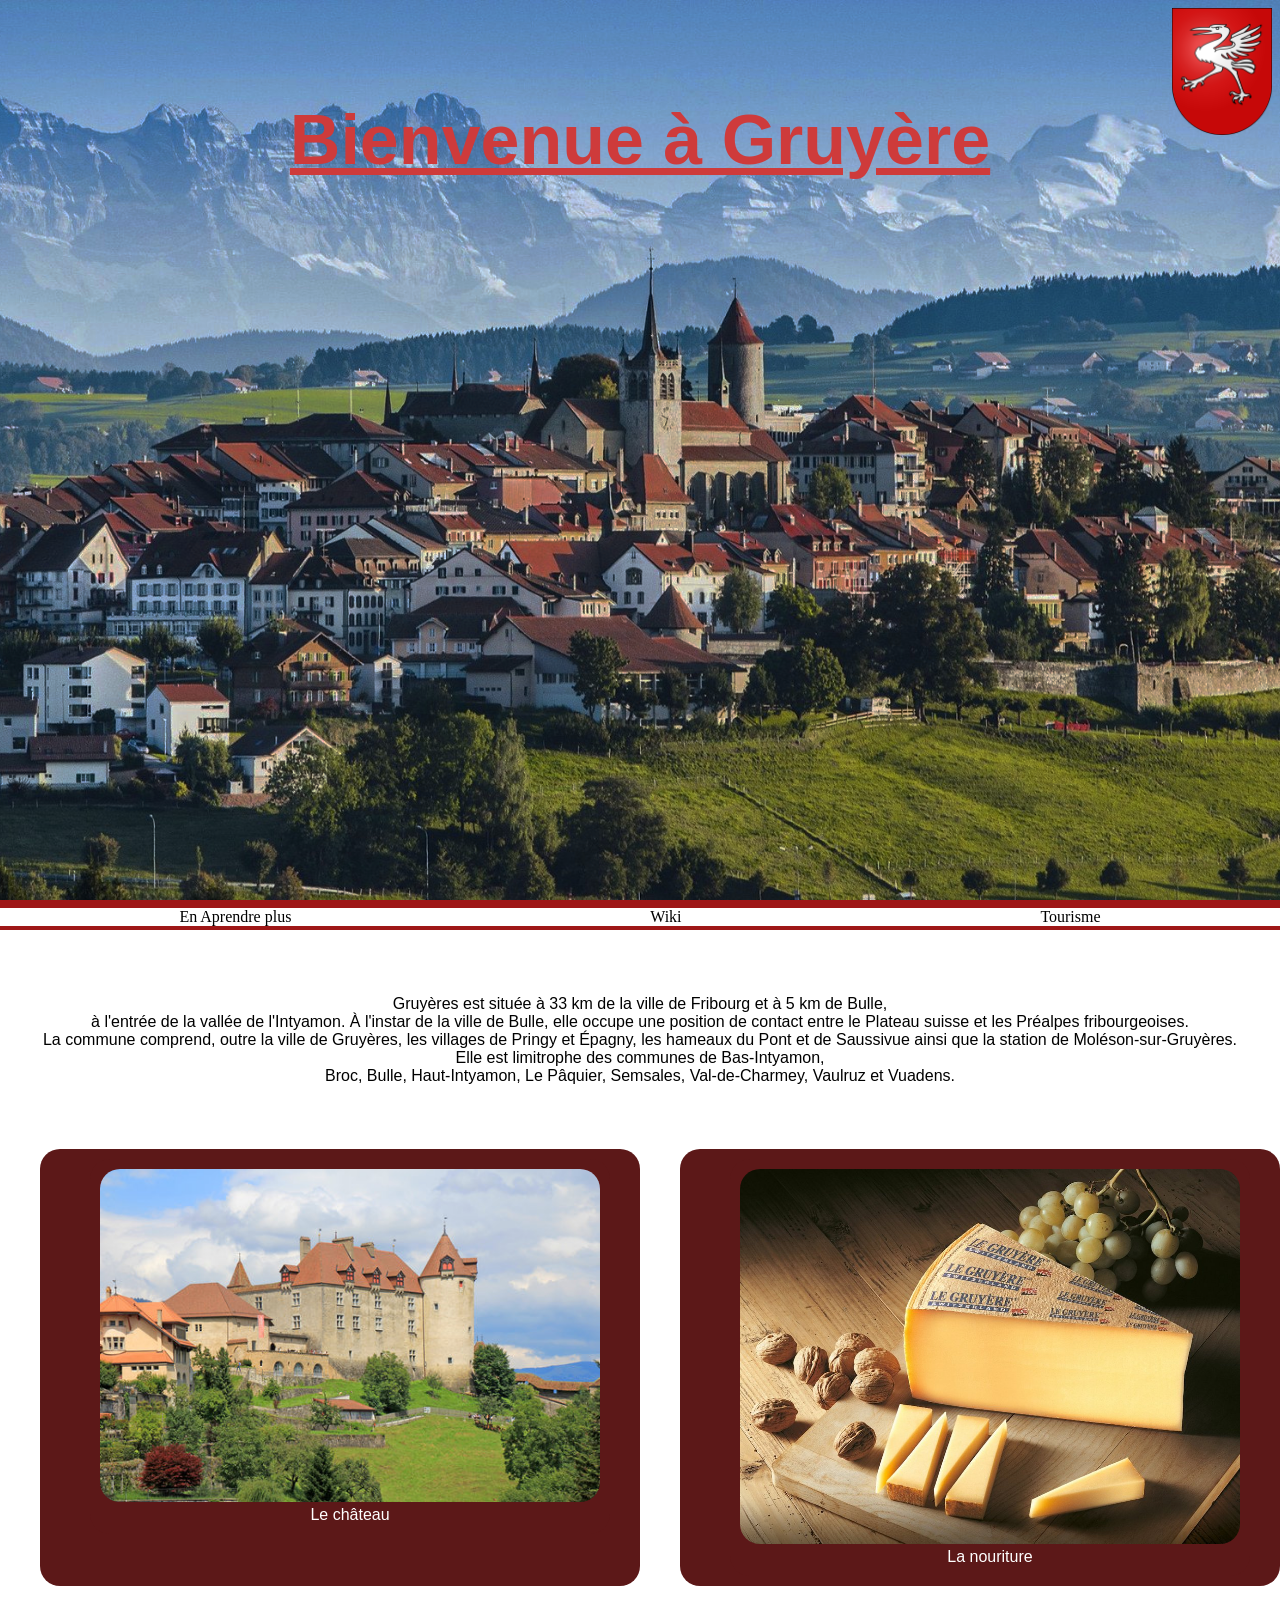
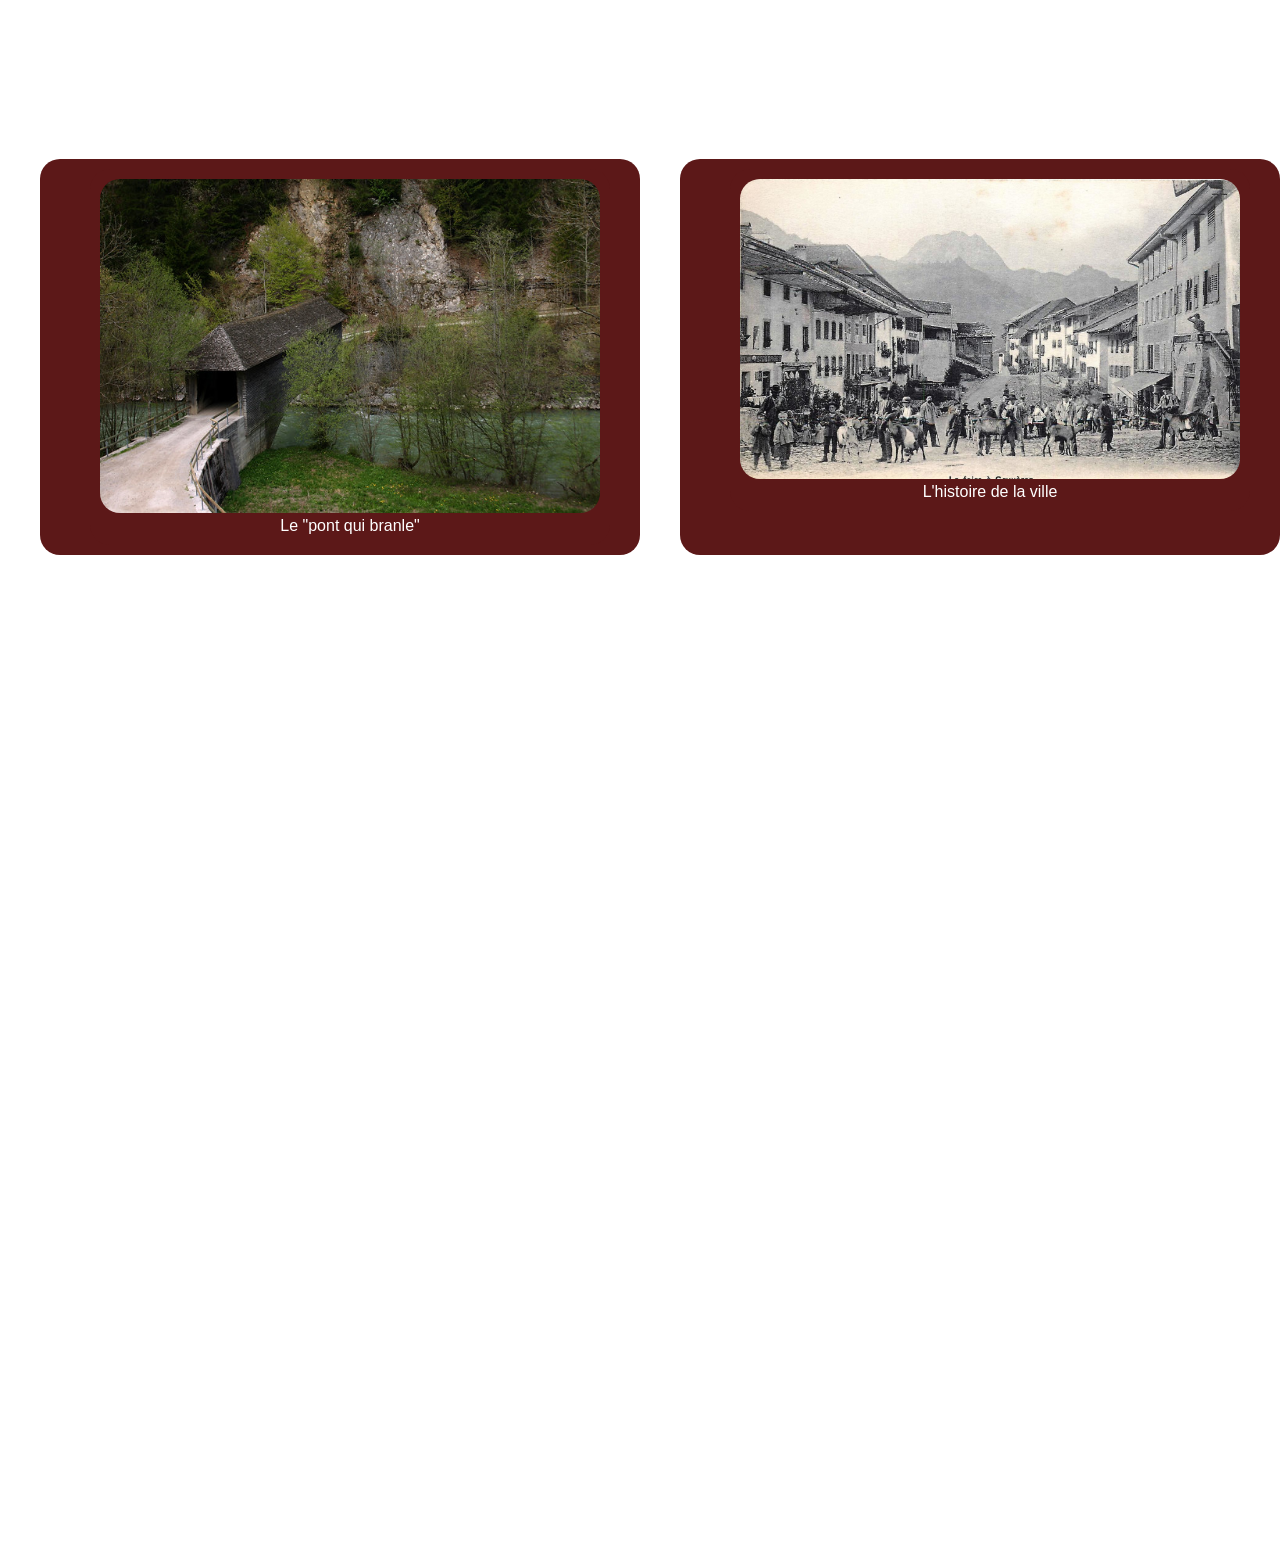
<file: index.html>
<!DOCTYPE html>
<html lang="en">

<head>
    <meta charset="UTF-8">
    <meta name="viewport" content="width=device-width, initial-scale=1.0">
    <link rel="stylesheet" href="./style/style.css">
    <title>Bienvenue à Gruyère</title>
</head>

<body>
    <header>
        <!-- <img  src="./img/nnigvbrgedi81.jpg" alt="img1 ville" > -->
        <h1>Bienvenue à Gruyère</h1>
        <img id="logo" src="./img/logo.png" alt="logo">
    </header>
    <main>
        <section class="section-home">
        </section>
        <div class="menu">
            <ul>
                <il>
                    <a href="https://www.gruyeres.ch/">En Aprendre plus</a>
                </il>
                <il>
                    <a href="https://fr.wikipedia.org/wiki/Gruy%C3%A8res_(Fribourg)">Wiki</a>
                </il>
                <il>
                    <a href="https://fribourg.ch/fr/la-gruyere/variante-gruyeres/">Tourisme</a>
                </il>

            </ul>
        </div>
        <section class="section">
            <p>Gruyères est située à 33 km de la ville de Fribourg et à 5 km de Bulle,<br>
                à l'entrée de la vallée de l'Intyamon. À l'instar de la ville de Bulle, elle occupe une position de
                contact entre le Plateau suisse et les Préalpes fribourgeoises.<br>
                La commune comprend, outre la ville de Gruyères, les villages de Pringy et Épagny, les hameaux du Pont
                et de Saussivue ainsi que la station de Moléson-sur-Gruyères.<br>
                Elle est limitrophe des communes de Bas-Intyamon,<br>
                Broc, Bulle, Haut-Intyamon, Le Pâquier, Semsales, Val-de-Charmey, Vaulruz et Vuadens.
            </p>
            <div class="parent">
                <div>
                    <a href="./LeChateu.html">
                        <div>
                            <img class="fromage" src="./img/chateau.jpg" alt="chateau">
                            <p>Le château</p>
                        </div>
                    </a>
                </div>
                <div>
                    <a href="./LaNouriture.html">
                        <div>
                            <img  class="fromage" src="./img/Fromage.jpeg" alt="fromage">
                            <p>La nouriture</p>
                        </div>
                    </a>
                </div>
            </div>
        </section>
        <section class="section">
            <div class="parent">
                <div>
                    <a href="./LePont.html">
                        <div>
                            <img class="fromage" src="./img/Ce_fameux_pont.jpg" alt="THE pont">
                            <p>Le "pont qui branle"</p>
                        </div>
                    </a>
                </div>
                <div>
                    <a href="./Histoire.html">
                        <div>
                            <img  class="fromage" src="./img/Histoire.jpg" alt="histoire">
                            <p>L'histoire de la ville</p>
                        </div>
                    </a>
                </div>
            </div>
        </section>
        <section class="section"></section>
    </main>
    <footer>
    </footer>
</body>

</html>
</file>
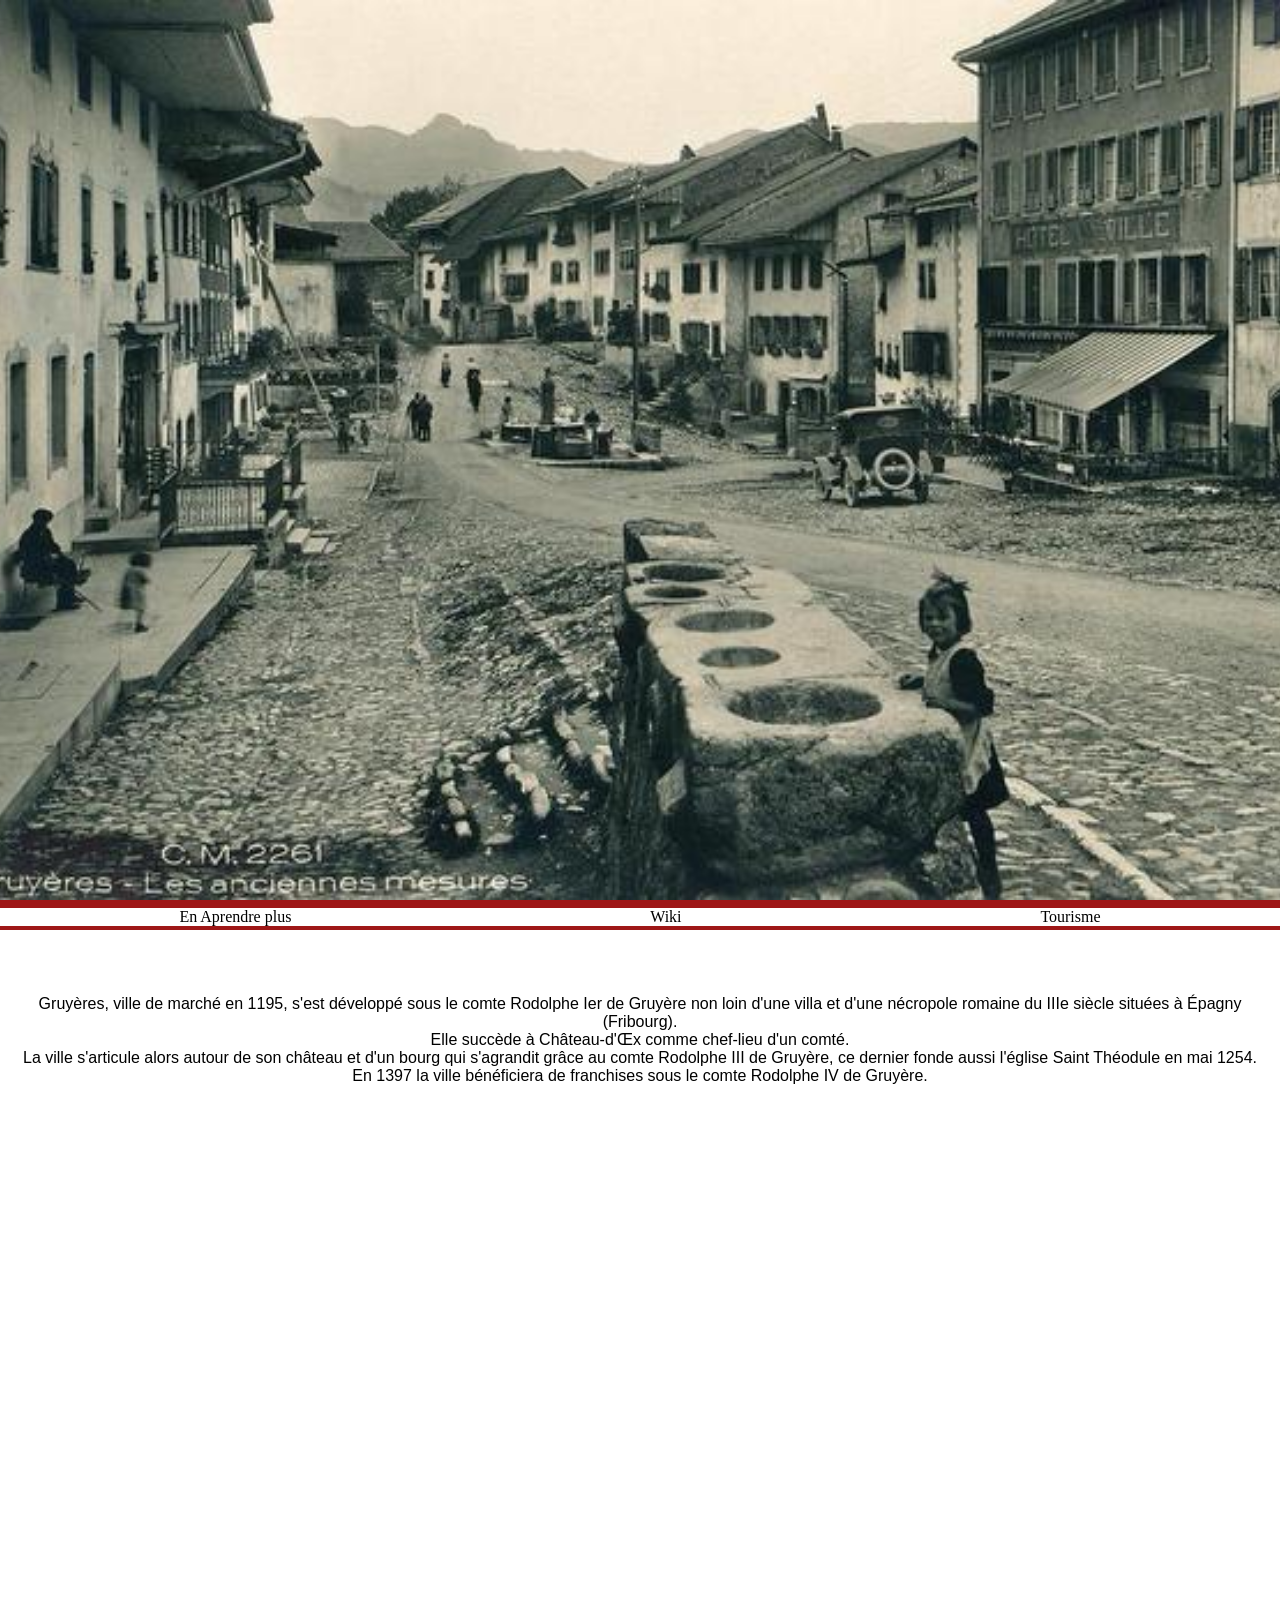
<file: Histoire.html>
<!DOCTYPE html>
<html lang="en">
<head>
    <meta charset="UTF-8">
    <meta name="viewport" content="width=device-width, initial-scale=1.0">
    <link rel="stylesheet" href="./style/style.css">
    <title>L'histoire de la ville</title>
</head>
<body>
    <header>

    </header>
    <main>
<section class="section-home4">

</section>
<div class="menu">
            <ul>
                <il>
                    <a href="https://www.gruyeres.ch/">En Aprendre plus</a>
                </il>
                <il>
                    <a href="https://fr.wikipedia.org/wiki/Gruy%C3%A8res_(Fribourg)">Wiki</a>
                </il>
                <il>
                    <a href="https://fribourg.ch/fr/la-gruyere/variante-gruyeres/">Tourisme</a>
                </il>

            </ul>
        </div>
<section class="section">
<p>
    Gruyères, ville de marché en 1195, s'est développé sous le comte Rodolphe Ier de Gruyère non loin d'une villa et d'une nécropole romaine du IIIe siècle situées à Épagny (Fribourg).<br>
     Elle succède à Château-d'Œx comme chef-lieu d'un comté.<br>
      La ville s'articule alors autour de son château et d'un bourg qui s'agrandit grâce au comte Rodolphe III de Gruyère, ce dernier fonde aussi l'église Saint Théodule en mai 1254.<BR>
         En 1397 la ville bénéficiera de franchises sous le comte Rodolphe IV de Gruyère.
</p>
</section>
<section class="section">

</section>
    </main>
    <footer>

    </footer>
    
</body>
</html>
</file>
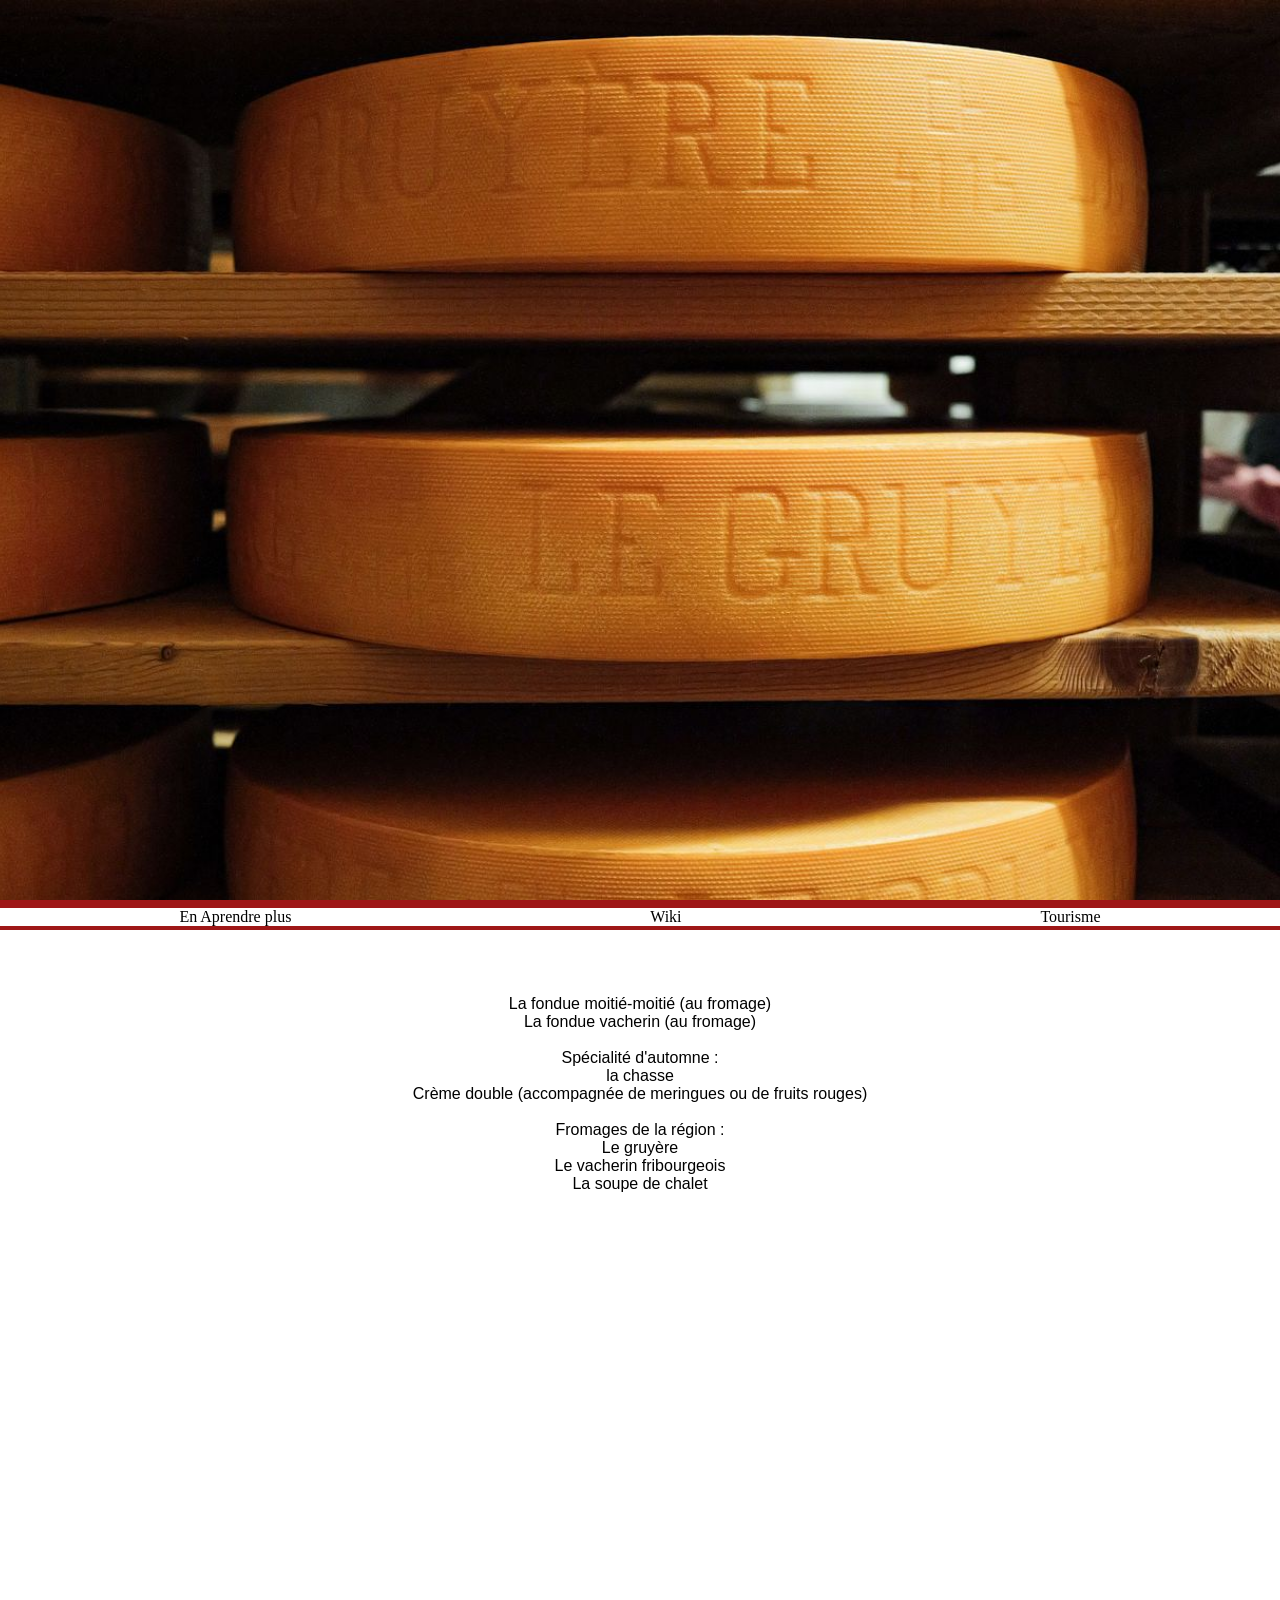
<file: LaNouriture.html>
<!DOCTYPE html>
<html lang="en">
<head>
    <meta charset="UTF-8">
    <meta name="viewport" content="width=device-width, initial-scale=1.0">
    <link rel="stylesheet" href="./style/style.css">
    <title>La Nouritur</title>
</head>
<body>
    <header>

    </header>
    <main>
<section class="section-home2">

</section>
<div class="menu">
            <ul>
                <il>
                    <a href="https://www.gruyeres.ch/">En Aprendre plus</a>
                </il>
                <il>
                    <a href="https://fr.wikipedia.org/wiki/Gruy%C3%A8res_(Fribourg)">Wiki</a>
                </il>
                <il>
                    <a href="https://fribourg.ch/fr/la-gruyere/variante-gruyeres/">Tourisme</a>
                </il>

            </ul>
        </div>
<section class="section">
<p>
    La fondue moitié-moitié (au fromage)<br>
    La fondue vacherin (au fromage)<br><br>
    Spécialité d'automne :<br>
    la chasse<br>
    Crème double (accompagnée de meringues ou de fruits rouges)<br><br>
    Fromages de la région :<br>
    Le gruyère <br>
    Le vacherin fribourgeois <br>
    La soupe de chalet<br>
</p>
</section>
<section class="section">

</section>
    </main>
    <footer>

    </footer>
    
</body>
</html>
</file>
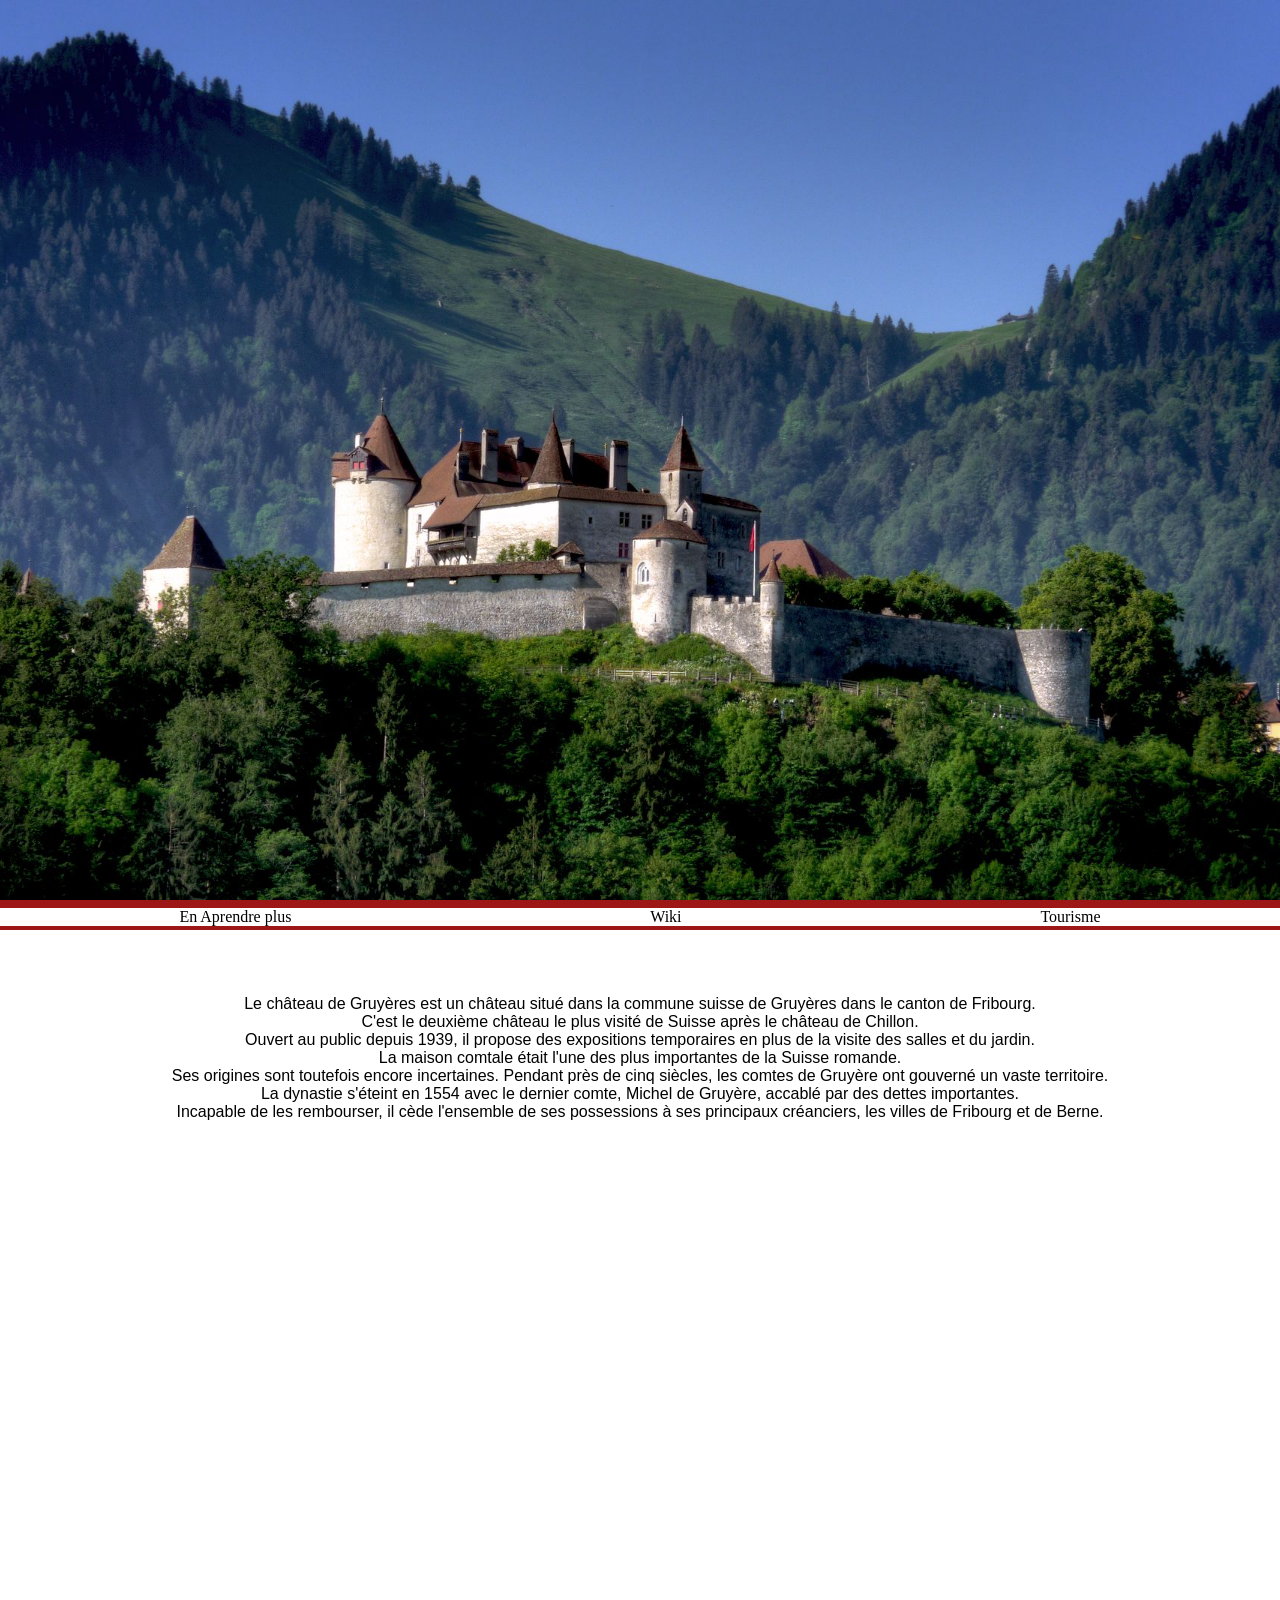
<file: LeChateu.html>
<!DOCTYPE html>
<html lang="en">

<head>
    <meta charset="UTF-8">
    <meta name="viewport" content="width=device-width, initial-scale=1.0">
    <link rel="stylesheet" href="./style/style.css">
    <title>Le chateau</title>
</head>

<body>
    <header>

    </header>
    <main>
        <section class="section-home1">

        </section>
        <div class="menu">
            <ul>
                <il>
                    <a href="https://www.gruyeres.ch/">En Aprendre plus</a>
                </il>
                <il>
                    <a href="https://fr.wikipedia.org/wiki/Gruy%C3%A8res_(Fribourg)">Wiki</a>
                </il>
                <il>
                    <a href="https://fribourg.ch/fr/la-gruyere/variante-gruyeres/">Tourisme</a>
                </il>

            </ul>
        </div>
        <section class="section">
<p>Le château de Gruyères est un château situé dans la commune suisse de Gruyères dans le canton de Fribourg.<br>
     C'est le deuxième château le plus visité de Suisse après le château de Chillon. <br>
    Ouvert au public depuis 1939, il propose des expositions temporaires en plus de la visite des salles et du jardin.<br>
La maison comtale était l'une des plus importantes de la Suisse romande.<br>
 Ses origines sont toutefois encore incertaines. Pendant près de cinq siècles, les comtes de Gruyère ont gouverné un vaste territoire.<br>
  La dynastie s'éteint en 1554 avec le dernier comte, Michel de Gruyère, accablé par des dettes importantes.<br>
 Incapable de les rembourser, il cède l'ensemble de ses possessions à ses principaux créanciers, les villes de Fribourg et de Berne.</p>
        </section>
        <section class="section">

        </section>
        <section class="section">

        </section>
    </main>
    <footer>

    </footer>
</body>

</html>
</file>
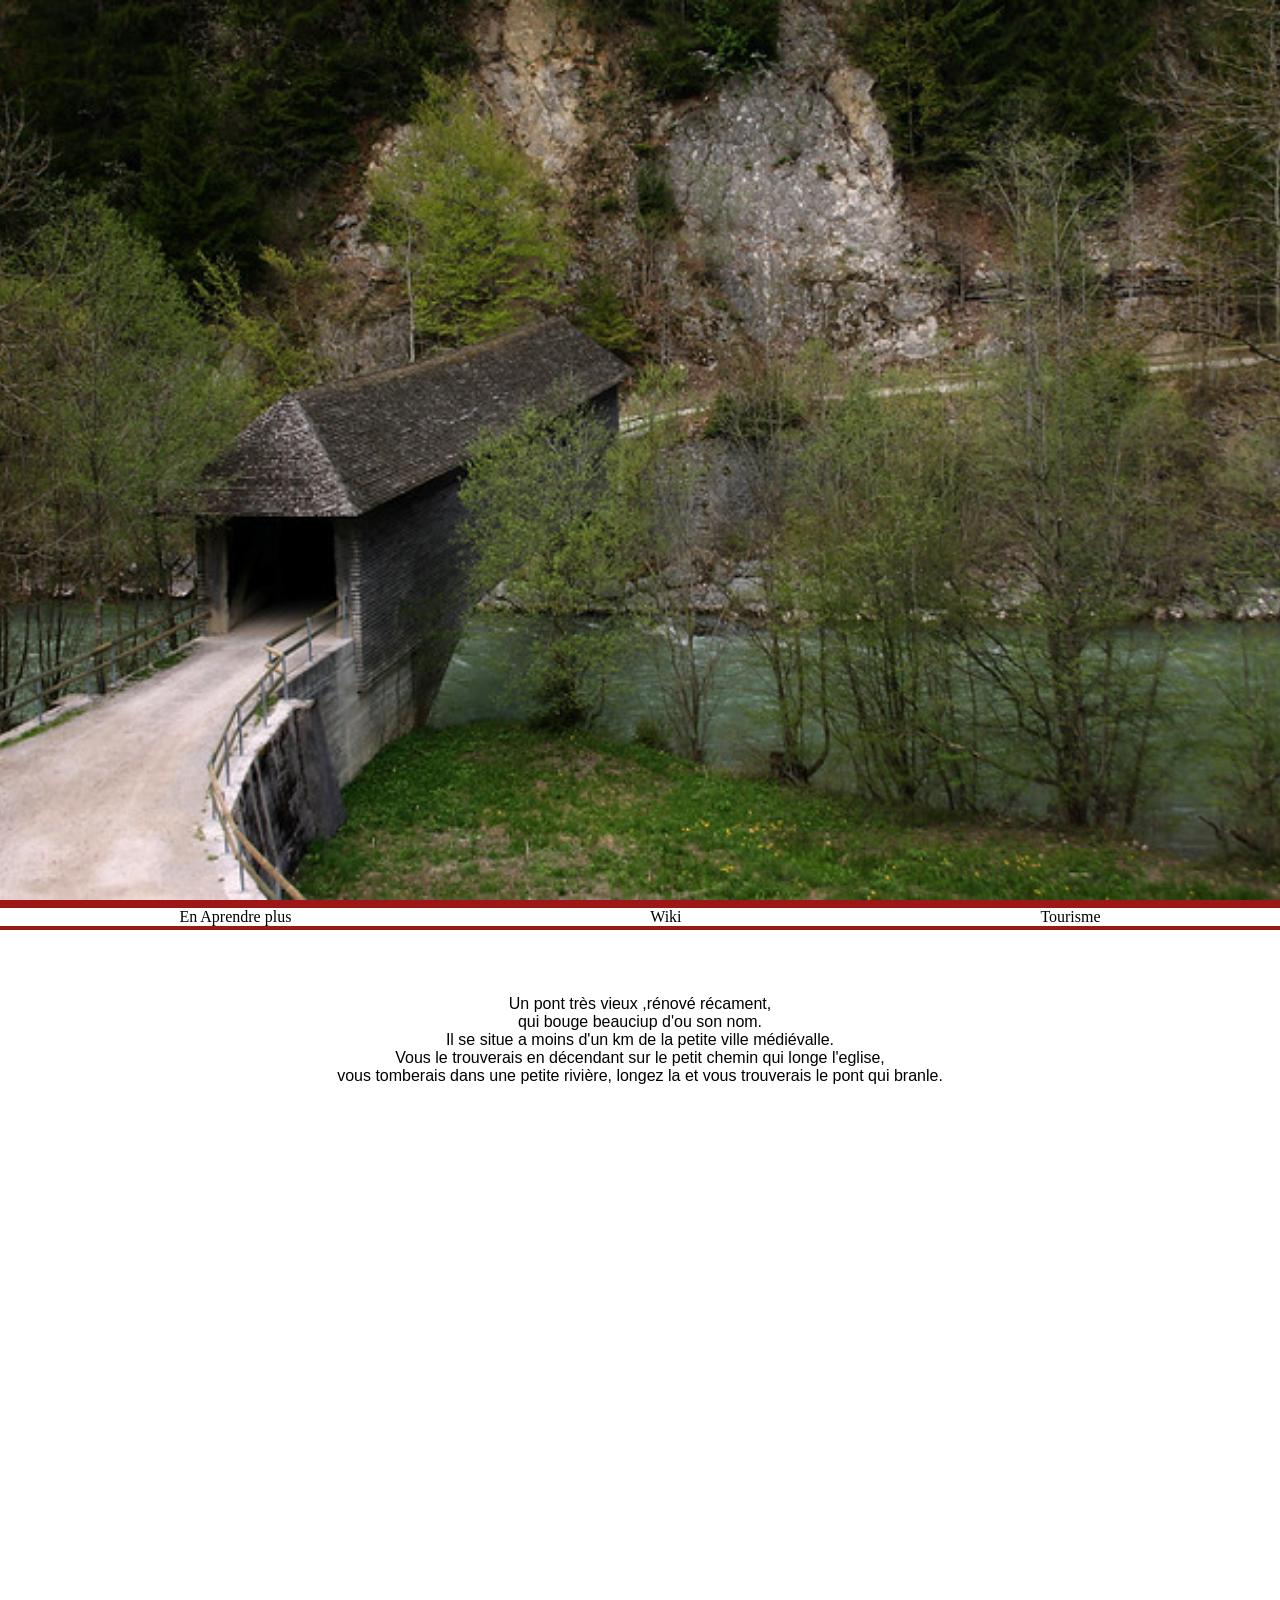
<file: LePont.html>
<!DOCTYPE html>
<html lang="en">
<head>
    <meta charset="UTF-8">
    <meta name="viewport" content="width=device-width, initial-scale=1.0">
    <link rel="stylesheet" href="./style/style.css">
    <title>Le Pont qui branle</title>
</head>
<body>
    <header>

    </header>
    <main>
<section class="section-home3">

</section>
<div class="menu">
            <ul>
                <il>
                    <a href="https://www.gruyeres.ch/">En Aprendre plus</a>
                </il>
                <il>
                    <a href="https://fr.wikipedia.org/wiki/Gruy%C3%A8res_(Fribourg)">Wiki</a>
                </il>
                <il>
                    <a href="https://fribourg.ch/fr/la-gruyere/variante-gruyeres/">Tourisme</a>
                </il>

            </ul>
        </div>
<section class="section">
<p>
Un pont très vieux ,rénové récament,<br>
qui bouge beauciup d'ou son nom.<br>
Il se situe a moins d'un km de la petite ville médiévalle.<br>
Vous le trouverais en décendant sur le petit chemin qui longe l'eglise,<br>
vous tomberais dans une petite rivière, longez la et vous trouverais le pont qui branle.<br>
</p>
</section>
<section class="section">

</section>
    </main>
    <footer>

    </footer>
    
</body>
</html>
</file>
<file: style/style.css>
/* *{
    min-width:200vh 200vw;
} */
/* body{
    min-width:200vw 200vh;
    background-image: url(../img/nnigvbrgedi81.jpg);
    background-attachment: fixed ;
    background-size:cover;
    background-repeat: no-repeat;
    background-position: center;

} */
/* header >img{
    margin:none;
    padding: none;
    width: 100%;
} */

html * {
    margin: 0;
    padding: 0;
    box-sizing: border-box;
}

header>h1{
    color: rgb(206, 59, 59); 
    /* color: white; */
    text-decoration:underline;
    position: absolute;
    margin-top: 100px;
    min-width: 100vw;
    text-align: center;
    font-size: 70px;
    font-family: Arial, Helvetica, sans-serif;
}
#logo{
    width:100px;
    position:absolute;
    top:8px;
    right:8px;
}


.section{
background-color:white;
height: 700px;
    }

.section-home{
    width: 100%;
    height: 900px;
min-width:200vw 200vh;
    background-image: url(../img/gruyeres.png);
    background-attachment: fixed ;
    background-size:cover;
    background-repeat: no-repeat;
    background-position: center;
}
.section-home1{
    width: 100%;
    height: 900px;
min-width:200vw 200vh;
    background-image: url(../img/chateu2.jpg);
    background-attachment: fixed ;
    background-size:cover;
    background-repeat: no-repeat;
    background-position: center;
}
.section-home2{
    width: 100%;
    height: 900px;
min-width:200vw 200vh;
    background-image: url(../img/fromagebouffe.jpg);
    background-attachment: fixed ;
    background-size:cover;
    background-repeat: no-repeat;
    background-position: center;
}
.section-home3{
    width: 100%;
    height: 900px;
min-width:200vw 200vh;
    background-image: url(../img/THEpont.jpg);
    background-attachment: fixed ;
    background-size:cover;
    background-repeat: no-repeat;
    background-position: center;
}
.section-home4{
    width: 100%;
    height: 900px;
min-width:200vw 200vh;
    background-image: url(../img/HISTOIRE.jpeg);
    background-attachment: fixed ;
    background-size:cover;
    background-repeat: no-repeat;
    background-position: center;
}
a{
    text-decoration: none;
    color: black;

}
ul{
    display: flex;
  justify-content: space-around;  
  
}
a:hover{
    text-decoration: underline;
    
}
.menu{
    border-bottom: 4px rgb(158, 23, 23) solid;
    border-top: 8px rgb(158, 23, 23) solid;
}
main section p:first-child{
    justify-content: center;
    text-align: center;
    font-family: Arial, Helvetica, sans-serif;
    margin-top:65px;
}
div div{
    background-color: rgb(92, 24, 24);
    border-radius: 20px;
    color: white;
    padding:10px;
    width: 600px;
    margin-left: 40px;
    text-align: center;
    text-decoration: none;
    font-family: Arial, Helvetica, sans-serif;
    max-width: fit-content;
}

div div:hover{
    text-decoration: underline;
    color: white;
}
div div img{
    border-radius: 20px;
text-align: center;
}

.fromage{
    max-width: 500px;
    
}

.fromage:hover{
    max-width: 500px;
    animation: moving 2s ease-in-out;
}

@keyframes moving {
    0%, 100% {
        transform: translateY(0);
    }

    50% {
        transform: translateY(-30px);
    }
}

.parent{
    display: flex;
    flex-direction:row;
    justify-content: space-around;
    margin-top: 5%;
}
</file>
